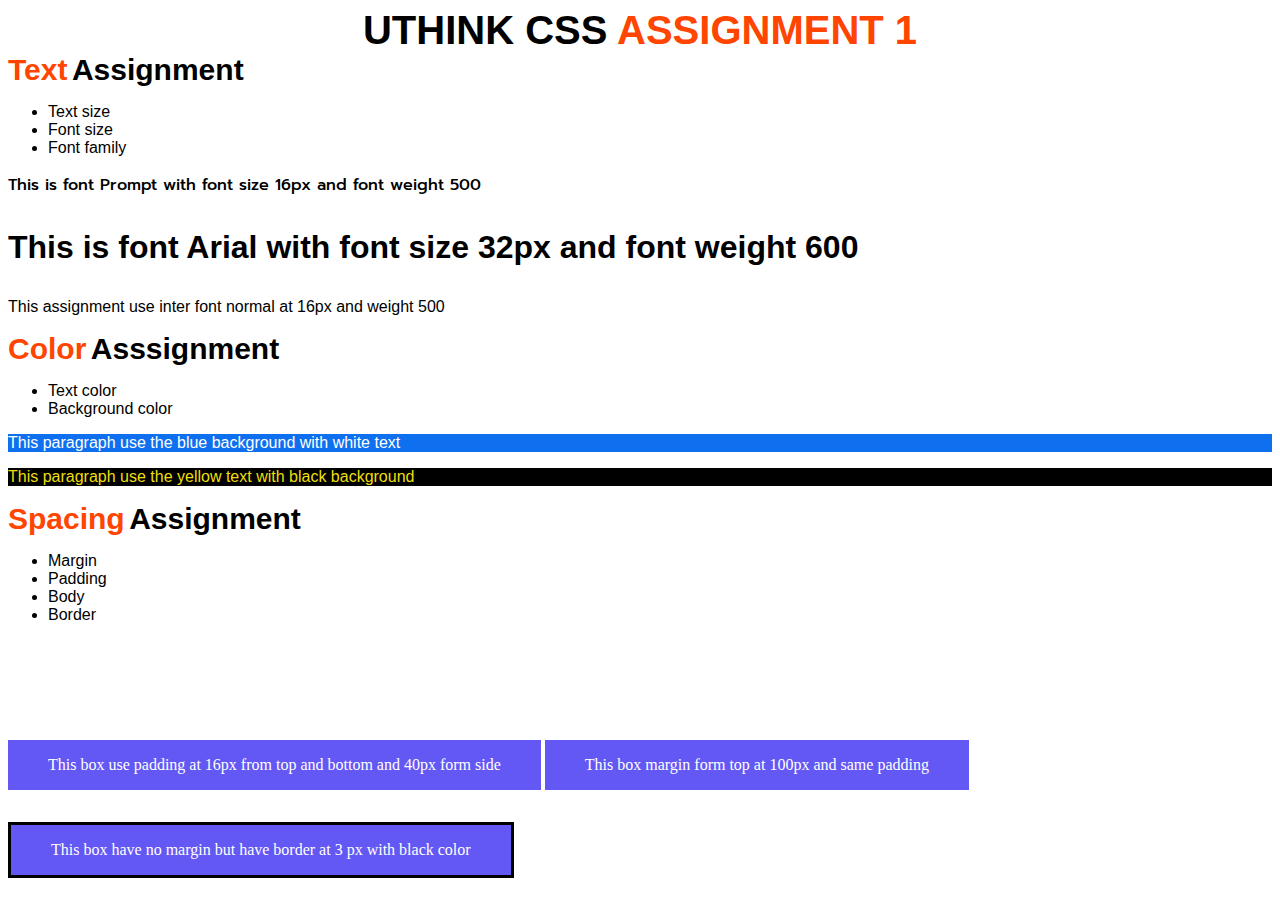
<file: assign1/index.html>
<!DOCTYPE html>
<html lang="en">
  <head>
    <meta charset="UTF-8" />
    <meta name="viewport" content="width=device-width, initial-scale=1.0" />
    <title>Document</title>
    <link rel="preconnect" href="https://fonts.googleapis.com" />
    <link rel="preconnect" href="https://fonts.gstatic.com" crossorigin />
    <link href="https://fonts.googleapis.com/css2?family=Prompt:ital,wght@0,100;0,200;0,300;0,400;0,500;0,600;0,700;0,800;0,900;1,100;1,200;1,300;1,400;1,500;1,600;1,700;1,800;1,900&display=swap" rel="stylesheet"/>
    <link rel="stylesheet" href="/assign1/style.css" />
  </head>
  <body>
    <div class="header">
      <a class="head1">UTHINK CSS</a>
      <a class="head2">ASSIGNMENT 1</a>
    </div>
    <div class="Sub1">
      <a class="text1-1">Text</a>
      <a class="text1-2">Assignment</a>
      <ul>
        <li>Text size</li>
        <li>Font size</li>
        <li>Font family</li>
      </ul>
    </div>
    <div>
      <p class="paragraph1">
        This is font Prompt with font size 16px and font weight 500
      </p>
      <p class="paragraph2">
        This is font Arial with font size 32px and font weight 600
      </p>
      <p class="paragraph3">
        This assignment use inter font normal at 16px and weight 500
      </p>
    </div>
    <div class="Sub2">
      <a class="text2-1">Color</a>
      <a class="text2-2">Asssignment</a>
      <ul>
        <li>Text color</li>
        <li>Background color</li>
      </ul>
      <p class="paragraph4">
        This paragraph use the blue background with white text
      </p>
      <p class="paragraph5">
        This paragraph use the yellow text with black background
      </p>
    </div>
    <div class="Sub3">
      <a class="text3-1">Spacing</a>
      <a class="text3-2">Assignment</a>
      <ul>
        <li>Margin</li>
        <li>Padding</li>
        <li>Body</li>
        <li>Border</li>
      </ul>
    </div>
    <div class="box">
      <p class="box1">This box use padding at 16px from top and bottom and 40px form side</p>
      <p class="box2">This box margin form top at 100px and same padding</p>
      <p class="box3">This box have no margin but have border at 3 px with black color</p>
    </div>
  </body>
</html>
</file>
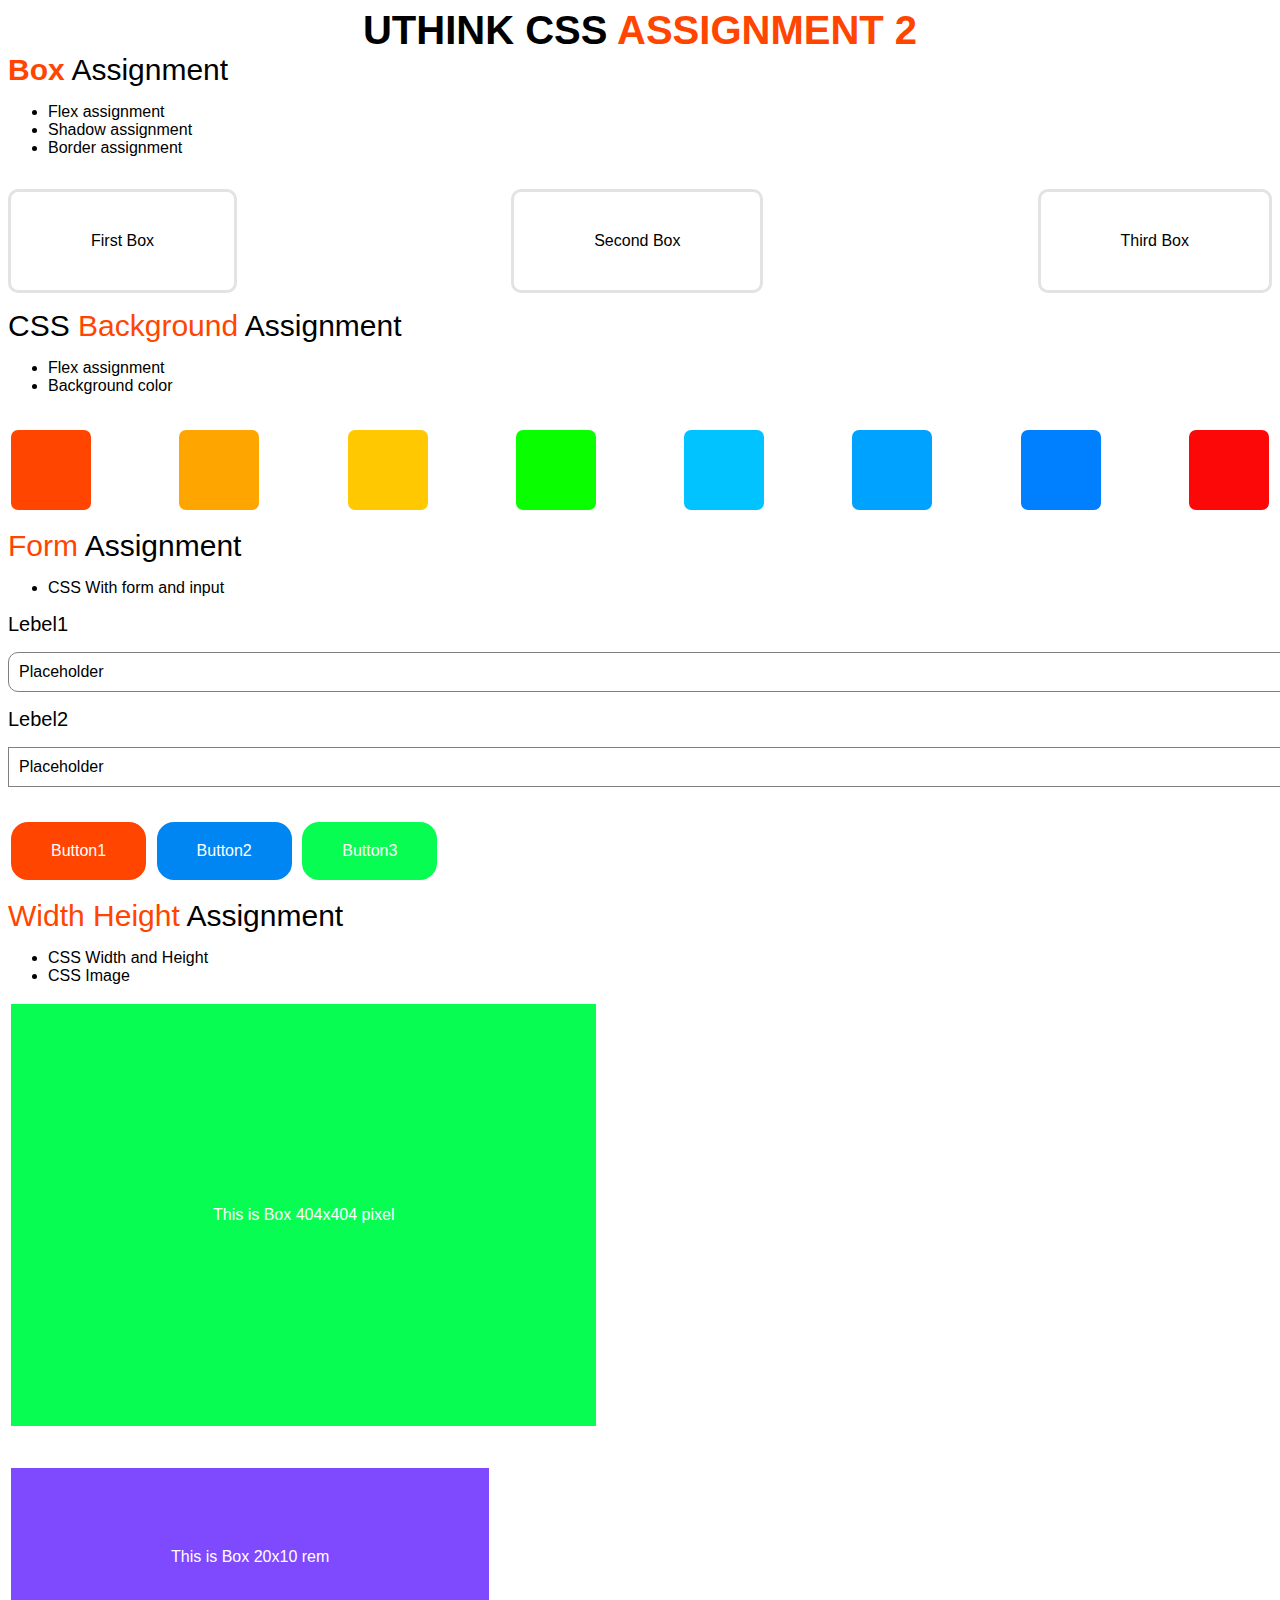
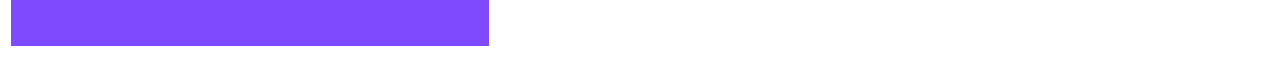
<file: assign2/index.html>
<!DOCTYPE html>
<html lang="en">
<head>
    <meta charset="UTF-8">
    <meta name="viewport" content="width=device-width, initial-scale=1.0">
    <title>Document</title>
    <link rel="stylesheet" href="/assign2/style.css" />
</head>
<body>
    <div class="header">
        <a class="head1">UTHINK CSS</a>
        <a class="head2">ASSIGNMENT 2</a>
    </div>
    <div class="boxassign">
        <a class="boxassign1">Box</a>
        <a class="boxassign2">Assignment</a>
    </div>
    <ul class="text_box">
        <li>Flex assignment</li>
        <li>Shadow assignment</li>
        <li>Border assignment</li>
    </ul>
    
    <div class="box">
        <p class="box1">First Box</p>
        <p class="box2">Second Box</p>
        <p class="box3">Third Box</p>
    </div>
    <div class="backgroundassign">
        <a class="backgroundassign1">CSS</a>
        <a class="backgroundassign2">Background</a>
        <a class="backgroundassign3">Assignment</a>
    </div>
    <ul class="text_background">
        <li>Flex assignment</li>
        <li>Background color</li>
    </ul>
    <div class="background">
        <p class="background1"></p>
        <p class="background2"></p>
        <p class="background3"></p>
        <p class="background4"></p>
        <p class="background5"></p>
        <p class="background6"></p>
        <p class="background7"></p>
        <p class="background8"></p>
    </div>
    <div class="formassignment">
        <a class="form1">Form</a>
        <a class="form2">Assignment</a>
    </div>
    <ul class="text_form">
        <li>CSS With form and input</li>
    </ul>
    <div>
        <a class="lebel">Lebel1</a>
    </div>
    <div>
        <p class="text_form1">Placeholder</p>
    </div>
    <div>
        <a class="lebel">Lebel2</a>
    </div>
    <div>
        <p class="text_form2">Placeholder</p>
    </div>
        <div class="button">
        <p class="button1">Button1</p>
        <p class="button2">Button2</p>
        <p class="button3">Button3</p>
    </div>
    <div class="WHassignment">
        <a class="WH1">Width</a>
        <a class="WH2">Height</a>
        <a class="WH3">Assignment</a>
    </div>
    <ul class="text_WH">
        <li>CSS Width and Height</li>
        <li>CSS Image</li>
    </ul>
    <div>
        <a class="WH_Box1">This is Box 404x404 pixel</a>
        <br>
        <br>
        <br>
        <a class="WH_Box2">This is Box 20x10 rem</a>

    </div>
</body>
</html>
</file>
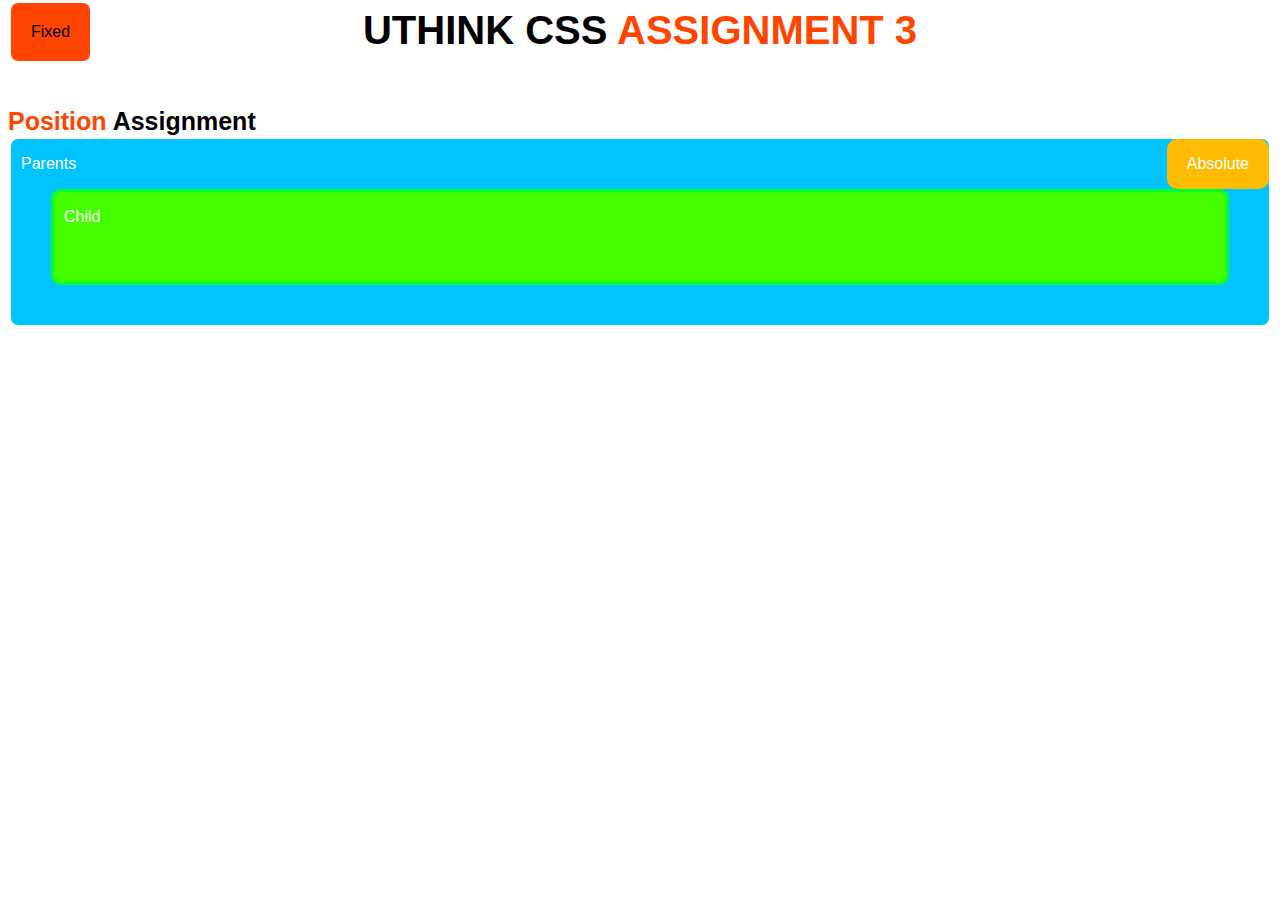
<file: assign3/index.html>
<!DOCTYPE html>
<html lang="en">
<head>
    <meta charset="UTF-8">
    <meta name="viewport" content="width=device-width, initial-scale=1.0">
    <title>Document</title>
    <link rel="stylesheet" href="/assign3/style.css" />
</head>
<body>
    <div class="header">
        <a class="head1">UTHINK CSS</a>
        <a class="head2">ASSIGNMENT 3</a>
    </div>
    <br>
    <br>
    <br>
        <div class="paragraph1">
        <a class="p1">Position</a>
        <a class="p2">Assignment</a>
    </div>
    <div>
        <a class="text1">Fixed</a>
    </div>
        <div class="box1 relative">
            <p class>Parents</p>
            <div class="absolute">
                <p>Absolute</p>
            </div>
            <div class="box2">
                <p>Child</p>
            </div>
            </div>
        </div>
</body>
</html>
</file>
<file: assign1/style.css>
.header{
    text-align :center;
    font-family :"inter",sans-serif;
    font-size :40px;
    font-weight: Bold;
    font-family :"inter",sans-serif;
}
.head2{
    color:orangered;
}
.Sub1{
    font-family :"Inter",sans-serif;
    text-align :left;
}
.text1-1{
    color :orangered;
    font-size :30px;
    font-weight:Bold;
}
.text1-2{
    font-size :30px;
    font-weight:Bold;
}
.paragraph1{
    font-family:"Prompt",serif;
    font-size :16px;
    font-weight :500;
}
.paragraph2{
    font-family:"Arial", sans-serif;
    font-size :32px;
    font-weight :600;
}
.paragraph3{
    font-family:"Inter", sans-serif;
    font-size :16px;
    font-weight :500;
}
.Sub2{
    font-family :"Inter",sans-serif;
    text-align :left;

}
.text2-1{
    color :orangered;
    font-size :30px;
    font-weight:Bold;
}
.text2-2{
    font-size :30px;
    font-weight:Bold;
}
.paragraph4{
    background-color:rgb(15, 112, 239);
    color :white
}
.paragraph5{
    background-color:rgb(0, 0, 0);
    color :rgb(238, 223, 10)
}
.Sub3{
    font-family :"inter",sans-serif;
    text-align :left;
}
.text3-1{
    color :orangered;
    font-size :30px;
    font-weight:Bold;
}
.text3-2{
    font-size :30px;
    font-weight:Bold;
}
.box{
    color :white;
}
.box1{
    display :inline-block;
    padding-top :16px;
    padding-bottom :16px;
    padding-left :40px;
    padding-right :40px;
    background-color :rgb(99, 88, 244);

}
.box2{
    display :inline-block;
    padding-top :16px;
    padding-bottom :16px;
    padding-left :40px;
    padding-right :40px;
    background-color :rgb(99, 88, 244);
    margin-top :100px;

}
.box3{
    display :inline-block;
    padding-top :16px;
    padding-bottom :16px;
    padding-left :40px;
    padding-right :40px;
    background-color :rgb(99, 88, 244);
    border :solid 3px black;
}
</file>
<file: assign2/style.css>
.header{
    text-align :center;
    font-family :"inter",sans-serif;
    font-size :40px;
    font-weight: Bold;
    font-family :"inter",sans-serif;
}
.head2{
    color:orangered;
}
.boxassign{
    font-family :"inter",sans-serif;
    text-align: left;
    font-size:30px;
}
.boxassign1{
    color:orangered;
    font-weight: Bold;
}
.text_box{
    font-family :"inter",sans-serif;
    
}
.box{
    font-family:"inter",sans-serif;
    display : flex;
    justify-content: space-between;
}
.box1{
    display :inline-block;
    padding-top :40px;
    padding-bottom :40px;
    padding-left :80px;
    padding-right :80px;
    border-style:solid;
    border-radius : 10px;
    border-color: rgb(227, 227, 227);
}
.box2{
    display :inline-block;
    padding-top :40px;
    padding-bottom :40px;
    padding-left :80px;
    padding-right :80px;
    border-style:solid;
    border-radius : 10px;
    border-color: rgb(227, 227, 227);
}
.box3{
    display :inline-block;
    padding-top :40px;
    padding-bottom :40px;
    padding-left :80px;
    padding-right :80px;
    border-style:solid;
    border-radius : 10px;
    border-color: rgb(227, 227, 227);
}
.backgroundassign{
    font-family :"inter",sans-serif;
    font-size : 30px;
    
}
.backgroundassign2{
    color:orangered;
}
.text_background{
    font-family :"inter",sans-serif;
    
}
.background{
    display : flex;
    justify-content: space-between;
}
.background1{
    display :inline-block;
    padding-top :40px;
    padding-bottom :40px;
    padding-left :40px;
    padding-right :40px;
    border-style:solid;
    border-radius : 10px;
    border-color :white;
    background-color:orangered;
}
.background2{
    display :inline-block;
    padding-top :40px;
    padding-bottom :40px;
    padding-left :40px;
    padding-right :40px;
    border-style:solid;
    border-radius : 10px;
    border-color :white;
    background-color:orange;
}
.background3{
    display :inline-block;
    padding-top :40px;
    padding-bottom :40px;
    padding-left :40px;
    padding-right :40px;
    border-style:solid;
    border-radius : 10px;
    border-color :white;
    background-color:rgb(255, 200, 0);
}
.background4{
    display :inline-block;
    padding-top :40px;
    padding-bottom :40px;
    padding-left :40px;
    padding-right :40px;
    border-style:solid;
    border-radius : 10px;
    border-color :white;
    background-color:rgb(9, 255, 0);
}
.background5{
    display :inline-block;
    padding-top :40px;
    padding-bottom :40px;
    padding-left :40px;
    padding-right :40px;
    border-style:solid;
    border-radius : 10px;
    border-color :white;
    background-color:rgb(0, 195, 255);
}
.background6{
    display :inline-block;
    padding-top :40px;
    padding-bottom :40px;
    padding-left :40px;
    padding-right :40px;
    border-style:solid;
    border-radius : 10px;
    border-color :white;
    background-color:rgb(0, 162, 255);
}
.background7{
    display :inline-block;
    padding-top :40px;
    padding-bottom :40px;
    padding-left :40px;
    padding-right :40px;
    border-style:solid;
    border-radius : 10px;
    border-color :white;
    background-color:rgb(0, 128, 255);
}
.background8{
    display :inline-block;
    padding-top :40px;
    padding-bottom :40px;
    padding-left :40px;
    padding-right :40px;
    border-style:solid;
    border-radius : 10px;
    border-color :white;
    background-color:rgba(136, 72, 255, 0.969);
}
.background8{
    display :inline-block;
    padding-top :40px;
    padding-bottom :40px;
    padding-left :40px;
    padding-right :40px;
    border-style:solid;
    border-radius : 10px;
    border-color :white;
    background-color:rgba(253, 0, 0, 0.969);
}
.formassignment{
    text-align: left;
    font-family :"inter",sans-serif;
    font-size : 30px;
}
.form1{
    color:orangered;
}
.text_form{
    font-family:"inter",sans-serif;
}
.lebel{
    font-size: 20px;
        font-family:"inter",sans-serif;
}
.text_form1{
    font-family:"inter",sans-serif;
    display: inline-block;
    text-align :left;
    padding-left :10px;
    padding-right :10px;
    padding-bottom :10px;
    padding-top :10px;
    margin-right: 10px;
    width: 100%;
    border-width: thin;
    border-style:solid;
    border-radius : 10px;
    border-color: gray;
}
.text_form2{
    font-family:"inter",sans-serif;
    display: inline-block;
    text-align :left;
    padding-left :10px;
    padding-right :10px;
    padding-bottom :10px;
    padding-top :10px;
    margin-right: 10px;
    width: 100%;
    border-style:solid;
    border-width: thin;
    border-color: gray;
}
.button{
    font-family:"inter",sans-serif;
}
.button1{
    display :inline-block;
    color:white;
    border-style:solid;
    border-radius : 20px;
    padding-left :40px;
    padding-right :40px;
    padding-bottom :20px;
    padding-top :20px;
    border-color :white;
    background-color:orangered;
}
.button2{
    display :inline-block;
    color:white;
    border-style:solid;
    border-radius : 20px;
    padding-left :40px;
    padding-right :40px;
    padding-bottom :20px;
    padding-top :20px;
    border-color :white;
    background-color:rgb(0, 134, 243);
}
.button3{
    display :inline-block;
    color:white;
    border-style:solid;
    border-radius : 20px;
    padding-left :40px;
    padding-right :40px;
    padding-bottom :20px;
    padding-top :20px;
    border-color :white;
    background-color:rgba(0, 253, 76, 0.969);
}
.WHassignment{
    text-align: left;
    font-family :"inter",sans-serif;
    font-size : 30px;
}
.WH1{
    color:orangered;
}
.WH2{
    color:orangered;
}
.text_WH{
        font-family :"inter",sans-serif;
}
.WH_Box1{
    font-family :"inter",sans-serif;
    display :inline-block;
    color:white;
    border-style:solid;
    padding-left :202px;
    padding-right :202px;
    padding-bottom :202px;
    padding-top :202px;
    border-color :white;
    background-color:rgba(0, 253, 76, 0.969);
}
.WH_Box2{
    font-family :"inter",sans-serif;
    display :inline-block;
    color:white;
    border-style:solid;
    padding-left :10rem;
    padding-right :10rem;
    padding-bottom :5rem;
    padding-top :5rem;
    border-color :white;
    background-color:rgba(76, 0, 253, 0.712);
}
</file>
<file: assign3/style.css>
.header{
    text-align :center;
    font-family :"inter",sans-serif;
    font-size :40px;
    font-weight: Bold;
    font-family :"inter",sans-serif;
}
.head2{
    color:orangered;
}
.paragraph1{
    font-family :"inter",sans-serif;
    font-weight: Bold;
    font-size: 25px;
}
.p1{
    color:orangered;
}
.text1{
    display :inline-block;
    padding-top :20px;
    padding-bottom :20px;
    padding-left :20px;
    padding-right :20px;
    border-style:solid;
    border-radius : 10px;
    border-color:white;
    background-color:orangered;
    font-family :"inter",sans-serif;
    position:fixed;
    top :0px;
}
.box1{
    padding-top :0px;
    padding-bottom :40px;
    padding-left :10px;
    padding-right :40px;
    border-style:solid;
    border-radius : 10px;
    border-color:white;
    color:white;
    background-color:rgb(0, 195, 255);
    font-family :"inter",sans-serif;
}
.relative{
    position:relative;
}
.absolute{
    position: absolute;
    color:white;
    padding-left:20px;
    padding-right:20px;
    top:0;
    right:0;
    background-color:rgb(255, 187, 0);
    border-radius : 10px;
}
.box2{
    padding-top :0px;
    padding-bottom :40px;
    padding-left :10px;
    padding-right :40px;
    margin-left:30px;
    border-style:solid;
    border-radius : 10px;
    border-color:rgb(0, 255, 47);
    color:white;
    background-color:rgb(68, 255, 0);
    font-family :"inter",sans-serif;
}
</file>
